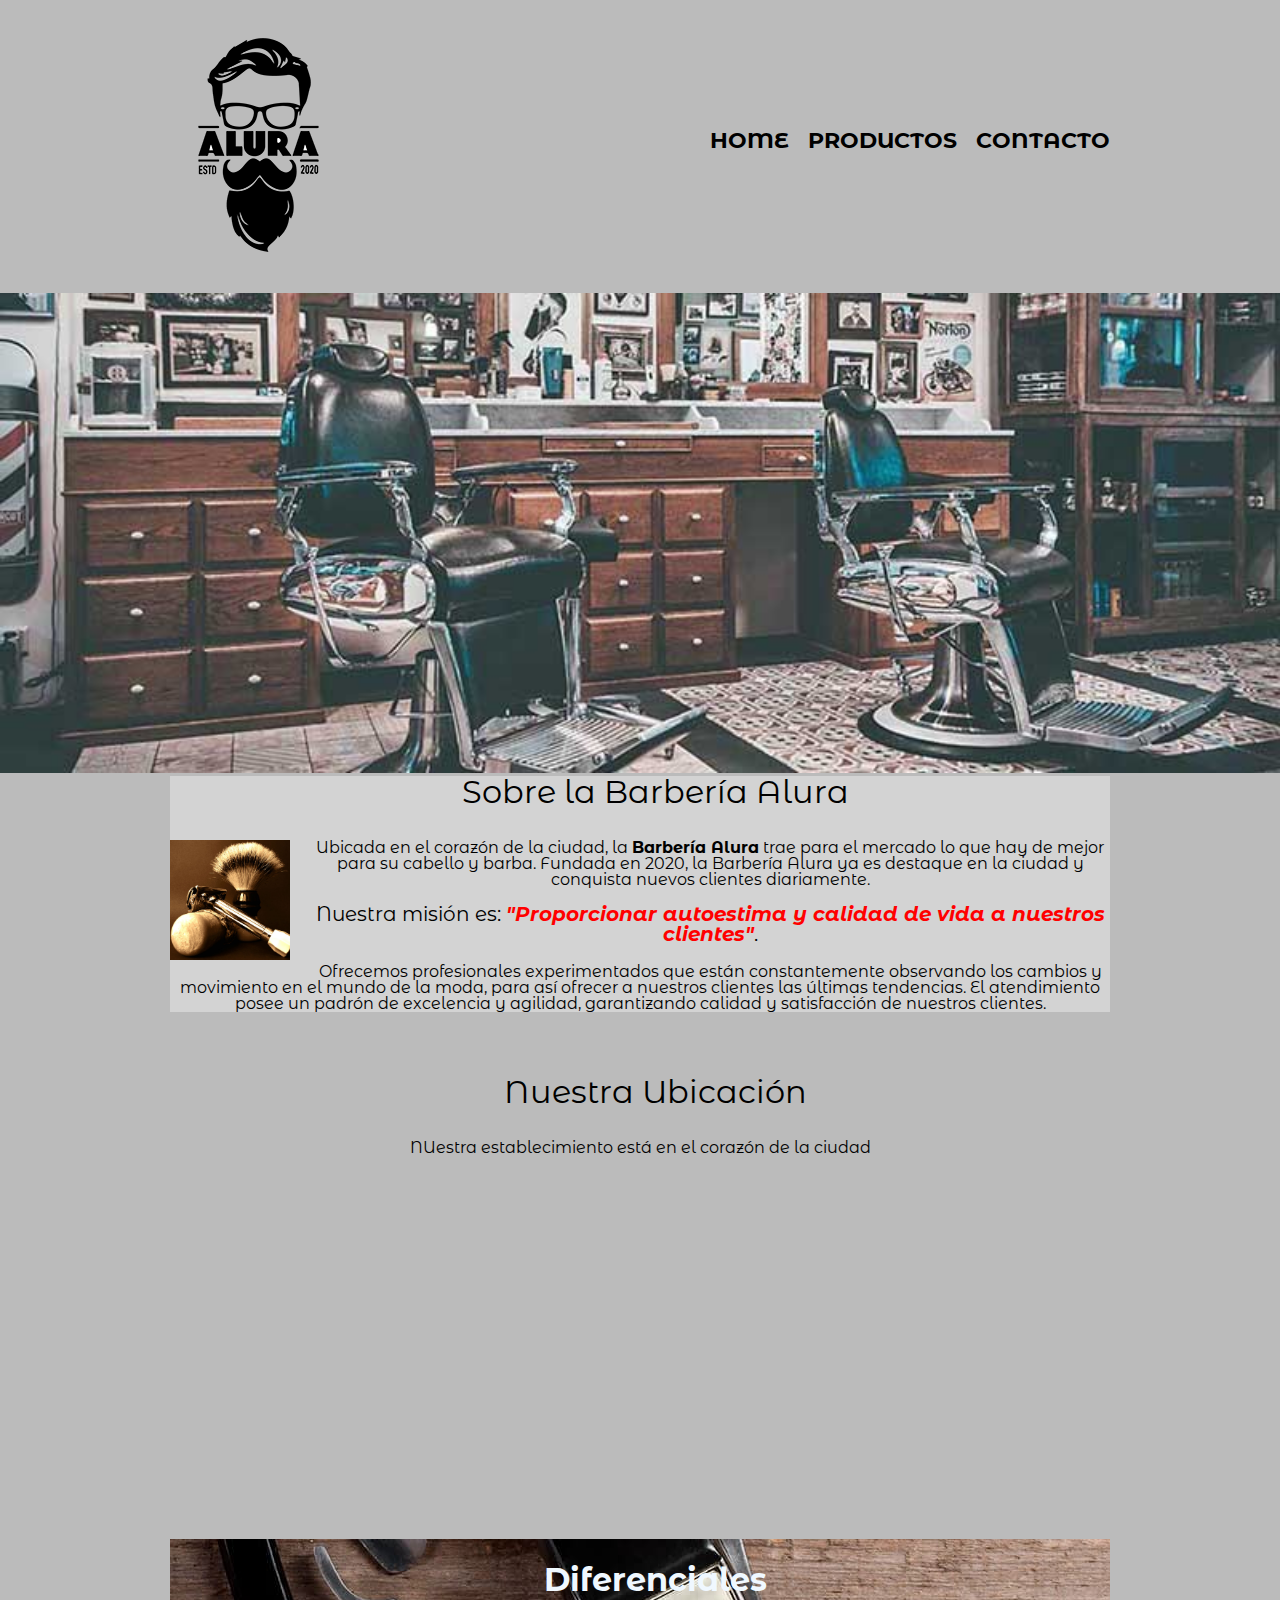
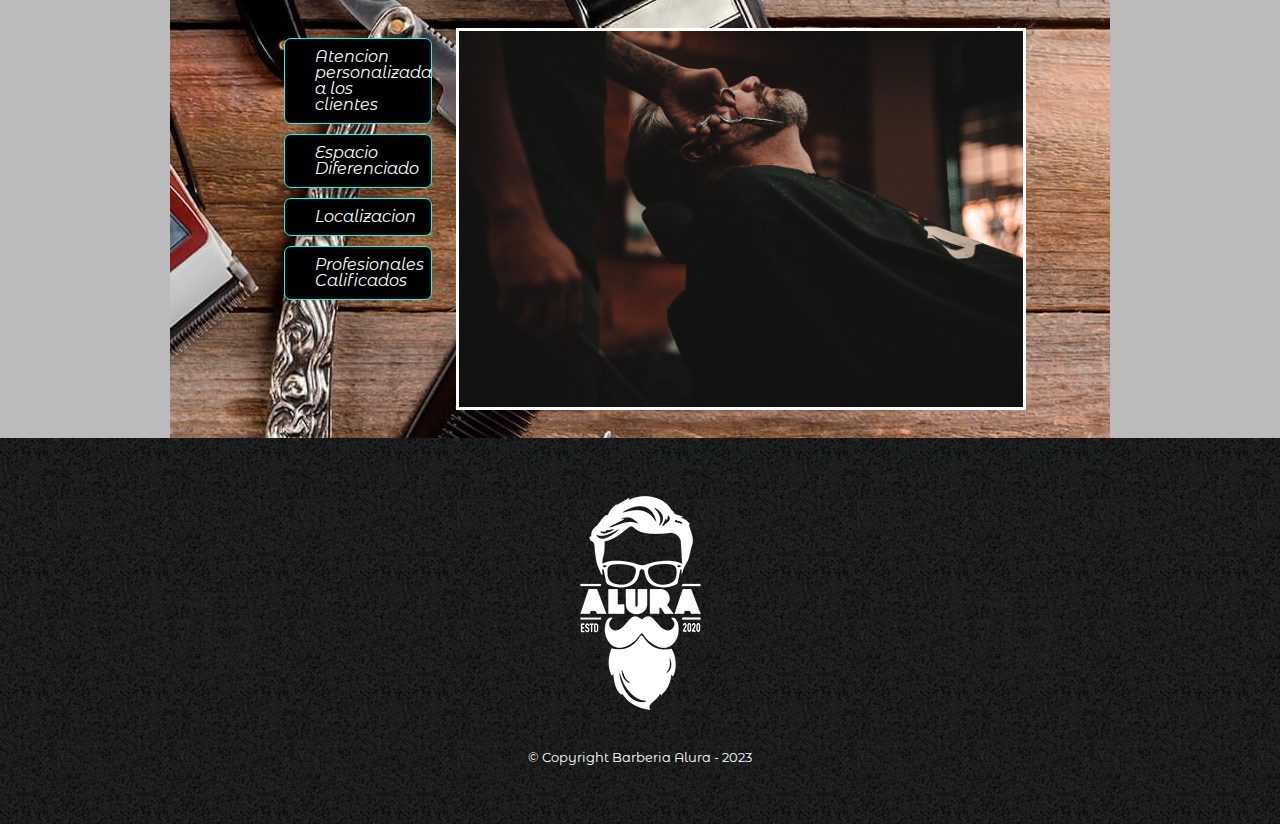
<file: index.html>
<!DOCTYPE html>

<html lang="es">
    
    <head>
        <meta charset="UTF-8"> 
        <link href="https://fonts.googleapis.com/css2?family=Montserrat+Alternates:wght@300&display=swap" rel="stylesheet">
        <title>Barbería Alura UP</title>
        <link rel="stylesheet" href="style-reset.css">
        <link rel="stylesheet" href="style.css">

        <link rel="preconnect" href="https://fonts.googleapis.com">
        <link rel="preconnect" href="https://fonts.gstatic.com" crossorigin>
    </head>

    <body>
    
        <header>
            <div class="caja">
                
                <h1>
                    <img src="imagenes/logo.png" alt="Logo de la Barberia Alura" srcset="">
                </h1>
                <nav>
                    <ul>
                        <li><a href="index.html">Home</a></li>
                        <li><a href="productos.html">Productos</a></li>
                        <li><a href="contacto.html">Contacto</a></li>
                    </ul>
        
                </nav>
            </div>
        </header>
    
        <img id="banner" src="imagenes/banner.jpg" alt="Banner de la Barberia Alura">
        
        <main>
            <section class="principal">

                <h2 class="titulo-principal">Sobre la Barbería Alura</h2>
                <img src="imagenes/utensilios.jpg" class="utensilios" alt="">
                <p>Ubicada en el corazón de la ciudad, la <strong>Barbería Alura</strong> trae para el mercado lo que hay de mejor para su cabello y barba. Fundada en 2020, la Barbería Alura ya es destaque en la ciudad y conquista nuevos clientes diariamente.</p>
        
                <p id="mision"><em>Nuestra misión es: <strong>"Proporcionar autoestima y calidad de vida a nuestros clientes"</strong>.</em></p>
        
                <p>Ofrecemos profesionales experimentados que están constantemente observando los cambios y movimiento en el mundo de la moda, para así ofrecer a nuestros clientes las últimas tendencias. El atendimiento posee un padrón de excelencia y agilidad, garantizando calidad y satisfacción de nuestros clientes.</p> 
            </section>

            <section class="mapa">
                <h3 class="titulo-principal">Nuestra Ubicación</h3>
                <p>NUestra establecimiento está en el corazón de la ciudad</p>
                <iframe src="https://www.google.com/maps/embed?pb=!1m14!1m12!1m3!1d31673.63086104832!2d-73.1059731!3d7.10235675!2m3!1f0!2f0!3f0!3m2!1i1024!2i768!4f13.1!5e0!3m2!1ses!2sco!4v1685049821201!5m2!1ses!2sco" width="100%" height="300" style="border:0;" allowfullscreen="" loading="lazy" referrerpolicy="no-referrer-when-downgrade"></iframe>
            </section>

            <section class="diferenciales">
                <h2 class="titulo-principal">Diferenciales</h2>
                <ul>
                    <li class="item">Atencion personalizada a los clientes</li>
                    <li class="item">Espacio Diferenciado</li>
                    <li class="item">Localizacion</li>
                    <li class="item">Profesionales Calificados</li>
                </ul>
                <img src="imagenes/diferenciales.jpg" alt="" class="imageDiferenciales">
            </section>
        </main>
        
        <footer class="footer">
            <img src="imagenes/logo-blanco.png" alt="Logo de la Barberia Alura">
            <p class="copyright">&copy Copyright Barberia Alura - 2023</p>
        </footer>
    </body>
</html>
</file>
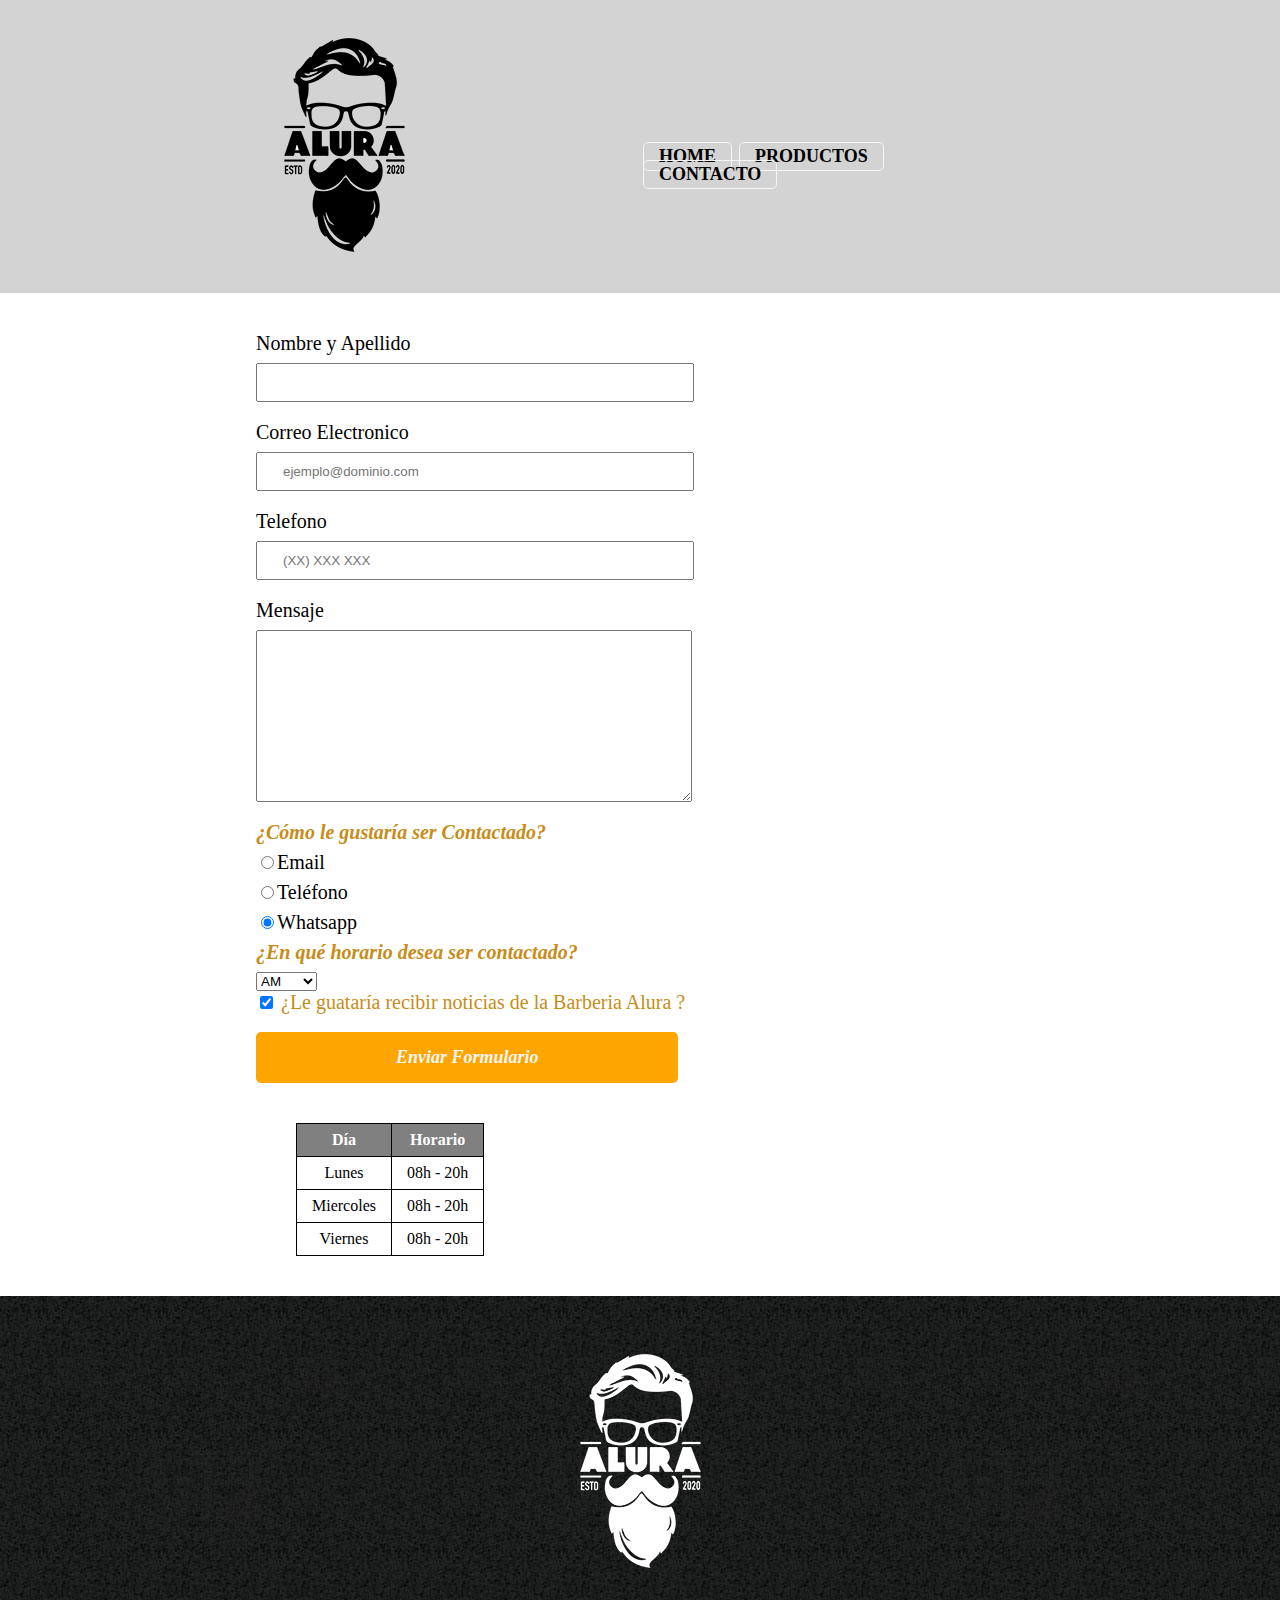
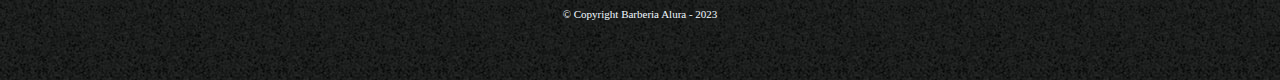
<file: contacto.html>
<!DOCTYPE html>
<html lang="en">
<head>
    <meta charset="UTF-8">
    <meta http-equiv="X-UA-Compatible" content="IE=edge">
    <meta name="viewport" content="width=device-width, initial-scale=1.0">
    <title>Contacto - Barberia Alura</title>
    <link rel="stylesheet" href="style-reset.css">
    <link rel="stylesheet" href="style-contacto.css">
    <!-- <link href="https://cdn.jsdelivr.net/npm/bootstrap@5.0.2/dist/css/bootstrap.min.css" rel="stylesheet" integrity="sha384-EVSTQN3/azprG1Anm3QDgpJLIm9Nao0Yz1ztcQTwFspd3yD65VohhpuuCOmLASjC" crossorigin="anonymous"> -->
</head>
<body>
    <header>
        <div class="caja">
            
            <h1>
                <img src="imagenes/logo.png" alt="Logo de la Barberia Alura" srcset="">
            </h1>
            <nav>
                <ul>
                    <li><a href="index.html">Home</a></li>
                    <li><a href="productos.html">Productos</a></li>
                    <li><a href="contacto.html">Contacto</a></li>
                </ul>
    
            </nav>
        </div>
    </header>
    <main>
        <form action="" method="get">
            <label for="nombreApellido">Nombre y Apellido</label>
            <input type="text" id="nombreApellido" class="input-padron" required>

            <label for="correoElectronico">Correo Electronico</label>
            <input type="mail" id="correoElectronico" class="input-padron" placeholder="ejemplo@dominio.com" required>

            <label for="telefono">Telefono </label>
            <input type="tel" id="telefono" class="input-padron" placeholder="(XX) XXX XXX" required>
            
            <label for="mensaje">Mensaje</label>
            <textarea cols="70" rows="10" type="text" id="mensaje" class="input-padron" required></textarea>

            <fieldset>
                <legend class="test" id="test">¿Cómo le gustaría ser Contactado?</legend>
                <label for="radio-email"><input type="radio" name="contacto" value="email" id="radio-email">Email</label>
                                
                <label for="radio-telefono"><input type="radio" name="contacto" value="email" id="radio-telefono">Teléfono</label>
                                
                <label for="radio-whatsapp"><input type="radio" name="contacto" value="email" id="radio-whatsapp" checked>Whatsapp</label>
            </fieldset>
            <fieldset>
                <legend>¿En qué horario desea ser contactado?</legend>
                <select name="" class="select">
                    <option value="">AM</option>
                    <option value="">PM</option>
                    <option value="">Noche</option>
                </select>
            </fieldset>
            <label class="checkbox">
                <label class="checkbox"><input type="checkbox" name="" id="" checked> ¿Le guataría recibir noticias de la Barberia Alura ?</label>
            </label>
            <input class="enviar" type="button" value="Enviar Formulario">
        </form>
        <table>
            <thead>
                <tr>
                    <td>Día</td>
                    <td>Horario</td>
                </tr>
            </thead>
            <tbody>
                <tr>
                    <td>Lunes</td>
                    <td>08h - 20h</td>
                </tr>
                <tr>
                    <td>Miercoles</td>
                    <td>08h - 20h</td>
                </tr>
                <tr>
                    <td>Viernes</td>
                    <td>08h - 20h</td>
                </tr>
            </tbody>
            <!-- <tfoot>
                <p>Siempre recuerda agendarte!</p>
            </tfoot> -->
        </table>
    </main>
    <footer class="footer">
        <img src="imagenes/logo-blanco.png" alt="Logo de la Barberia Alura">
        <p class="copyright">&copy Copyright Barberia Alura - 2023</p>
    </footer>
</body>
</html>
</file>
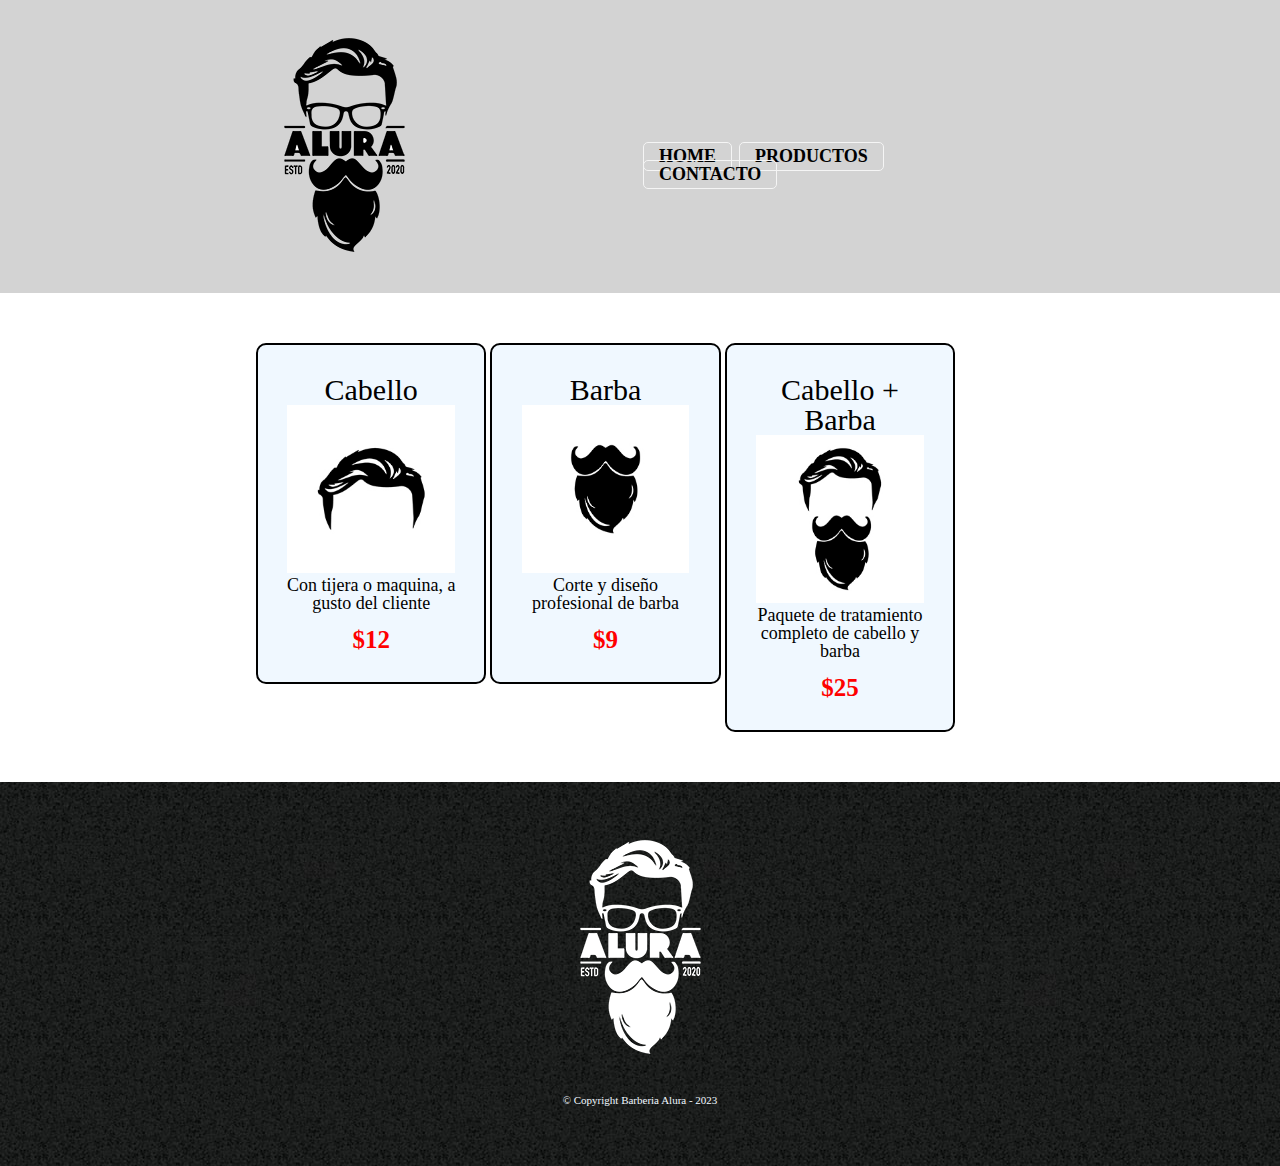
<file: productos.html>
<!DOCTYPE html>
<html lang="en">
<head>
    <meta charset="UTF-8">
    <meta http-equiv="X-UA-Compatible" content="IE=edge">
    <meta name="viewport" content="width=device-width, initial-scale=1.0">
    <title>Productos - Barberia Alura</title>
    <link rel="stylesheet" href="style-reset.css">
    <link rel="stylesheet" href="style-productos.css">
    <link href="https://cdn.jsdelivr.net/npm/bootstrap@5.0.2/dist/css/bootstrap.min.css" rel="stylesheet" integrity="sha384-EVSTQN3/azprG1Anm3QDgpJLIm9Nao0Yz1ztcQTwFspd3yD65VohhpuuCOmLASjC" crossorigin="anonymous">
</head>
<body>
    <header>
        <div class="caja">
            
            <h1>
                <img src="imagenes/logo.png" alt="Logo de la Barberia Alura" srcset="">
            </h1>
            <nav>
                <ul>
                    <li><a href="index.html">Home</a></li>
                    <li><a href="productos.html">Productos</a></li>
                    <li><a href="contacto.html">Contacto</a></li>
                </ul>
    
            </nav>
        </div>
    </header>
    <main>
        <ul class="productos"> 
            <li>
                <h2 class="producto-title">Cabello</h2>
                <img class="producto-img" src="imagenes/cabello.jpg" alt="">
                <p class="producto-descripcion">Con tijera o maquina, a gusto del cliente</p>
                <p class="producto-precio">$12</p>
            </li>
            <li>
                <h2 class="producto-title">Barba</h2>
                <img class="producto-img" src="imagenes/barba.jpg" alt="">
                <p class="producto-descripcion">Corte y diseño profesional de barba</p>
                <p class="producto-precio">$9</p>
            </li>
            <li>
                <h2 class="producto-title">Cabello + Barba</h2>
                <img class="producto-img" src="imagenes/cabello+barba.jpg" alt="">
                <p class="producto-descripcion">Paquete de tratamiento completo de cabello y barba</p>
                <p class="producto-precio">$25</p>
            </li>
        </ul>
    </main>
    <footer class="footer">
        <img src="imagenes/logo-blanco.png" alt="Logo de la Barberia Alura">
        <p class="copyright">&copy Copyright Barberia Alura - 2023</p>
    </footer>
</body>
</html>
</file>
<file: style.css>
/* CSS para home */

body{
    background: #BBBBBB;
    font-family: 'Montserrat Alternates', sans-serif;
}

header {
    background-color: #BBBBBB;
    padding: 20px 0;
}

.caja{
    width: 940px;
    position: relative;
    margin: 0 auto;
}

nav{
    position: absolute;
    top:110px;
    right: 0;
}

nav li{
    display: inline;
    margin: 0 0 0 15px;
}

nav a{
    text-transform: uppercase;
    color: #000000;
    font-weight: bold;
    font-size: 22px;
    text-decoration: none;
}

nav a:hover{
    color: #c78c19;
    text-decoration: underline;
}
#banner{
    width: 100%;
}

.principal{
    background-color: lightgrey;
}

.principal p{
    margin: 0 0 1em;
}

.principal em strong{
    color:red;
    font-style: italic;
}

.principal strong{
    font-weight: bold;
}

.titulo-principal{
    padding-left: 30px;
    font-size: 2em;
    margin: 0 0 1em;
    clear: left;
}

.utensilios{
    width: 120px;
    float: left;
    margin: 0 20px 20px 0;
}

p{
    text-align: center;
}

#mision{
    font-size: 20px;
}

.mapa{
    padding: 3em 0;
}

.mapa p{
    margin: 0 0 2em;
    text-align: center;
}

.diferenciales{
    background-color: azure;
    background-image: url("imagenes/bannerBarberia.jpeg");
    padding: 25px 0;
}

.imageDiferenciales{
    width: 60%;
    border: 3px solid white;
}

.titulo-principal{
    text-align: center;
    /* color: cyan; */
    /* text-shadow: 10px solid black; */
}

.diferenciales ul{
    vertical-align: top;
    display: inline-block;
    width: 20%;
    margin-left: 10%;
}

.diferenciales .titulo-principal{
    font-weight: bold;
    color: aliceblue;
}

.item{
    background-color: black;
    /* text-decoration: none; */
    font-style: italic;
    color: white;
    border: 1px solid cyan;
    border-radius: 7px;
    padding: 10px 30px;
    margin: 10px 20px;
}



/* CSS para Productos */

.productos{
    width: 940px;
    margin: 0 auto;
    padding: 50px;
}


.productos li{
    display: inline-block;
    text-align: center;
    width: 30%;
    vertical-align: top;
    margin: 0 1.5%;
    padding: 30px 20px;
    box-sizing: border-box;
    border: 2px solid #000000;
    border-radius: 10px;
}

.productos li:hover{
    border-color:#c78c19;
}

.productos li:active{
    border-color:#088c19;
}

.productos h2{
    font-size: 30px;
    font-weight: bold;
}

.productos li:hover h2{
    font-size: 33px;
}

.producto-descripcion{
    font-size: 18px;
}

.producto-precio{
    font-size: 20px;
    font-weight: bold;
    margin-top:10px;
}

footer{
    text-align: center;
    background: url(imagenes/bg.jpg);
    padding:40px;
}

.copyright{
    color:#FFFFFF;
    font-size: 13px;
    margin:20px;
}

main{
    width: 940px;
    margin: 0 auto;    
}

form{
    margin: 40px 0;
}

form label, form legend{
    display: block;
    font-size: 20px;
    margin: 0 0 10px;
}

.input-padron{
    display: block;
    margin: 0 0 20px;
    padding: 10px 25px;
    width: 50%;
}

.checkbox{
    margin:20px 0;
}

.enviar{
    width: 40%;
    padding: 15px 0;
    font-size: 18px;
    font-weight: bold;
    color:white;
    background: orange;
    border:none;
    border-radius: 5px;
    transition: 1s all;
    cursor:pointer;
}

.enviar:hover{
    background: darkorange;
    transform: scale(1.2);
}

table{
    margin: 40px 40px;
}

thead{
    background: #555555;
    color:white;
    font-weight: bold;
}

td,th{
    border: 1px solid #000000;
    padding: 8px 15px;
}
</file>
<file: style-contacto.css>
header{
    background-color: lightgray;
    padding: 20px 0;;
}

.caja{
    width: 60%;
    position: relative;
    margin:  0 auto;
}

nav{
    position: absolute;
    top: 50%;
    left: 50%;
    margin-right: 0;
}

nav li{
    display: inline;
    border: 1px solid whitesmoke;
    border-radius: 5px;
    padding: 5px 15px;
    margin: 0 0 0 3px;
}

nav a{
    text-transform: uppercase;
    color: black;
    font-weight: bold;
    font-size: 18px;
    text-decoration: none;
}

nav a:hover {
    color: #c78c19;
}


.footer{
    text-align: center;
    background-image: url("imagenes/bg.jpg");
    padding: 40px;
}

.copyright{
    color: aliceblue;
    font-size: 11px;
    margin: 20px;
}

main{
    width: 60%;
    margin: 0 auto;
}

form{
    margin: 40PX 0;
}

form label, form legend{
    display: block;
    font-size: 20px;
    margin: 0 0 10px;
}

.input-padron{
    display: block;
    margin: 0 0 20px;
    padding: 10px 25px;
    width: 50%;
}

.checkbox{
    margin: 20px 0;
    color: #c78c19;
}

/* p{
    color: red;
} */

legend, legend.test{
    color: #c78c19 ; 
    font-style: italic;
    font-weight: bold;
}

/* p.test{
    color: aqua;
} */

/* #test{
    color: #c78c19;
} */

select.select{
    position: absolute;
padding-right: 0;
}

.enviar{
    width: 55%;
    padding: 15px 0;
    font-size: 18px;
    font-weight: bold;
    font-style: italic;
    font-family: Georgia, 'Times New Roman', Times, serif;
    color: whitesmoke;
    background-color: orange;
    border: none;
    border-radius: 5px;
    transition: 2s all;
    cursor: pointer;
}

.enviar:hover{
    background-color: darkorange;
    /* color: #c78c19; */
    transform: scale(1.2) rotate(1800deg);
}

.enviar:active{
    background-color: blueviolet;
    transform: scale(1.2);
}

table{
    margin: 40px 40px;
    text-align: center;
}

thead{
    background: gray;
    color: white;
    font-weight: bold;
}

td, th{
    border: 1px solid black;
    padding: 8px 15px;
}

/* tfoot{
    margin: 10px 0 auto;
} */
</file>
<file: style-productos.css>
header{
    background-color: lightgray;
    padding: 20px 0;;
}

.caja{
    width: 60%;
    position: relative;
    margin:  0 auto;
}

nav{
    position: absolute;
    top: 50%;
    left: 50%;
    margin-right: 0;
}

nav li{
    display: inline;
    border: 1px solid whitesmoke;
    border-radius: 5px;
    padding: 5px 15px;
    margin: 0 0 0 3px;
}

nav a{
    text-transform: uppercase;
    color: black;
    font-weight: bold;
    font-size: 18px;
    text-decoration: none;
}

nav a:hover {
    color: #c78c19;
}

.productos{
    width: 60%;
    position: relative;
    margin: 0 auto;
    padding: 50px;
}

.productos li{
    max-width: 30%;
    max-height: 500px;
    display: inline-block;
    vertical-align: top;
    text-align: center;
    border: 2px solid black;
    border-radius: 10px;
    background-color: aliceblue;
    padding: 30px 20px;
    box-sizing: border-box;
}

.productos li:hover{
    border-color: #c78c19;
}

.productos li:hover h2{
    color: #c78c19;
    font-size: 35px;
}

.productos li:active{
    border-color: cyan;
}

.productos h2{
    font-size: 30px;
    font-style: bold;
}


.producto-img{
    width: 90%;
}

.producto-descripcion{
    font-size: 18px;
}

.producto-precio{
    color: red;
    font-size: 25px;
    font-weight: bold;
    font-family: Georgia, 'Times New Roman', Times, serif;
    margin-top: 15px;
}

.footer{
    text-align: center;
    background-image: url("imagenes/bg.jpg");
    padding: 40px;
}

.copyright{
    color: aliceblue;
    font-size: 11px;
    margin: 20px;
}
</file>
